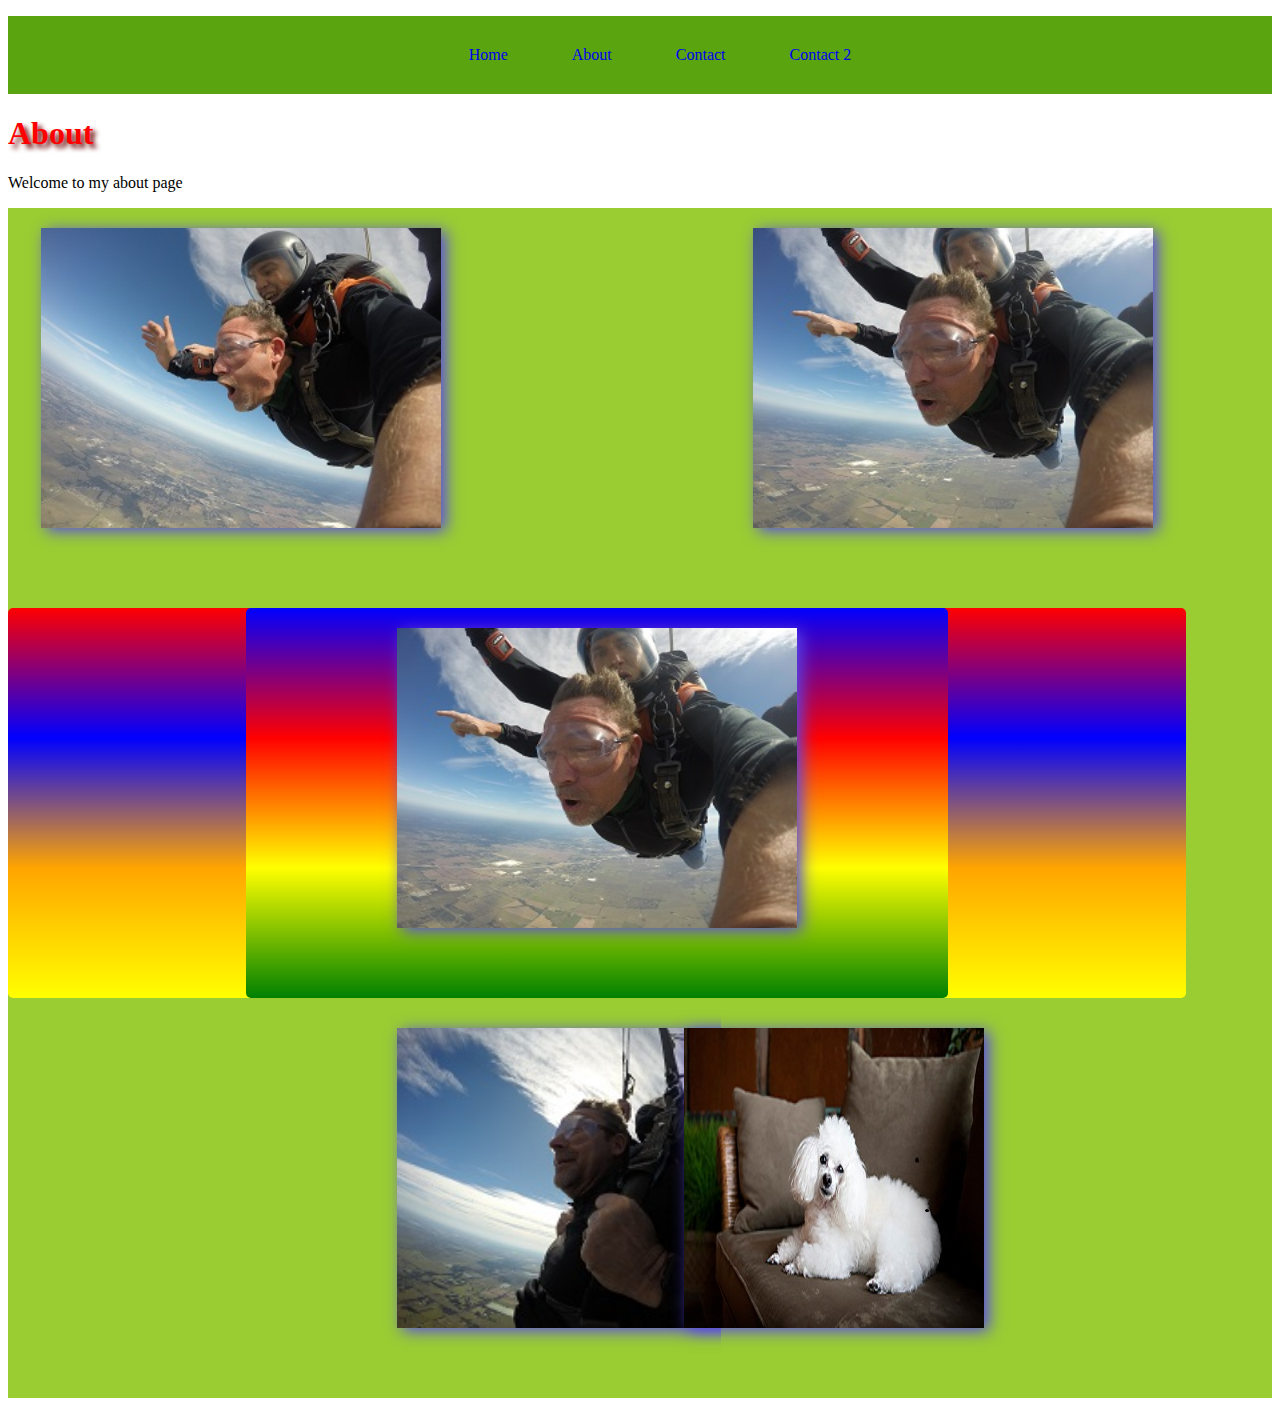
<file: about.html>
<!DOCTYPE html>
<html lang="en">
<head>
    <meta charset="UTF-8">
    <meta name="viewport" content="width=device-width, initial-scale=1.0">
    <meta http-equiv="X-UA-Compatible" content="ie=edge">
    <link rel="stylesheet" href="mystyle.css">
    <title>My About Page</title>
</head>
<body>
    
    <header>
            <Nav>
                <ul>
                   <a href="CPIndex.html"> <li>Home</li></a>
                    <a href="about.html"><li>About</li></a>
                   <a href="contact.html"> <li>Contact</li></a>
                   <a href="contact2.html"> <li>Contact 2</li></a>
                </ul>
            </Nav>
        </header>
        <h1>About</h1>
    <p>Welcome to my about page</p>
 
        <div class="wrapper">
                <div class="Box a"><img src="SK1.jpg" alt="SkyDiv1"height="300px"></div>
                <div class="Box b"><img src="SK2.jpg" alt="SK2"height="300px"></div>
                <div class="Box c"><img height="300px"></div>
                <div class="Box d"><img src="sk5.jpg" alt="SK5"height="300px"></div>
                <div class="Box e"><img src="Poodle.jpg" alt="pdl"height="300px"></div>
                <div class="Box f"><img src="SK2.jpg" alt="SD^"height="300px"></div>
              </div>
                  
                </div>
              </div>
</body>
</html>
</file>
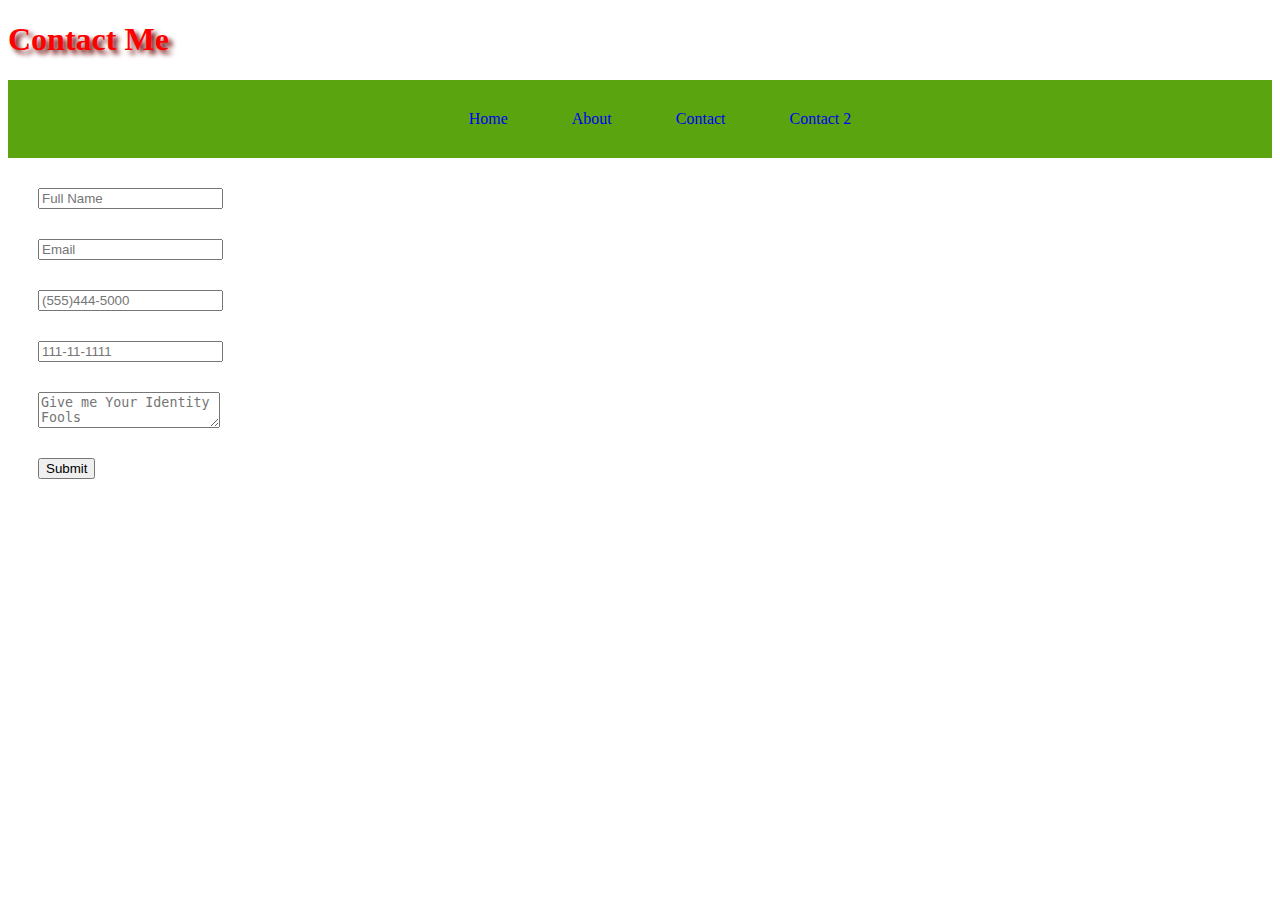
<file: contact.html>
<!DOCTYPE html>
<html lang="en">
<head>
    <meta charset="UTF-8">
    <meta name="viewport" content="width=device-width, initial-scale=1.0">
    <meta http-equiv="X-UA-Compatible" content="ie=edge">
    <link rel="stylesheet" href="mystyle.css">
    <title>Contact Page</title>
</head>
<body>
    <h1>Contact Me</h1>
 
    <header>
            <Nav>
                <ul>
                   <a href="CPIndex.html"> <li>Home</li></a>
                    <a href="about.html"><li>About</li></a>
                   <a href="contact.html"> <li>Contact</li></a>
                   <a href="contact2.html"> <li>Contact 2</li></a>
                </ul>
            </Nav>
        </header>
        <form >
          
                <input type="text" name="name" placeholder="Full Name" required>
                <input type="email" name="email" placeholder="Email" required>
                <input type="tel" name="phone-num" placeholder="(555)444-5000" 
                pattern="[\(]\d{3}[\)]\d{3}[\-]\d{4}" required>
                <input type="SSN" name = "Social Num" placeholder = "111-11-1111"
                pattern ="\d{3}[\-]\d{2}[\-]\d{4}" required>
                <textarea name = "message" placeholder = "Give me Your Identity Fools " ></textarea>
                <button type = "submit"> Submit </button>
          
            </form>
       
        <p></p>
</body>
</html>
</file>
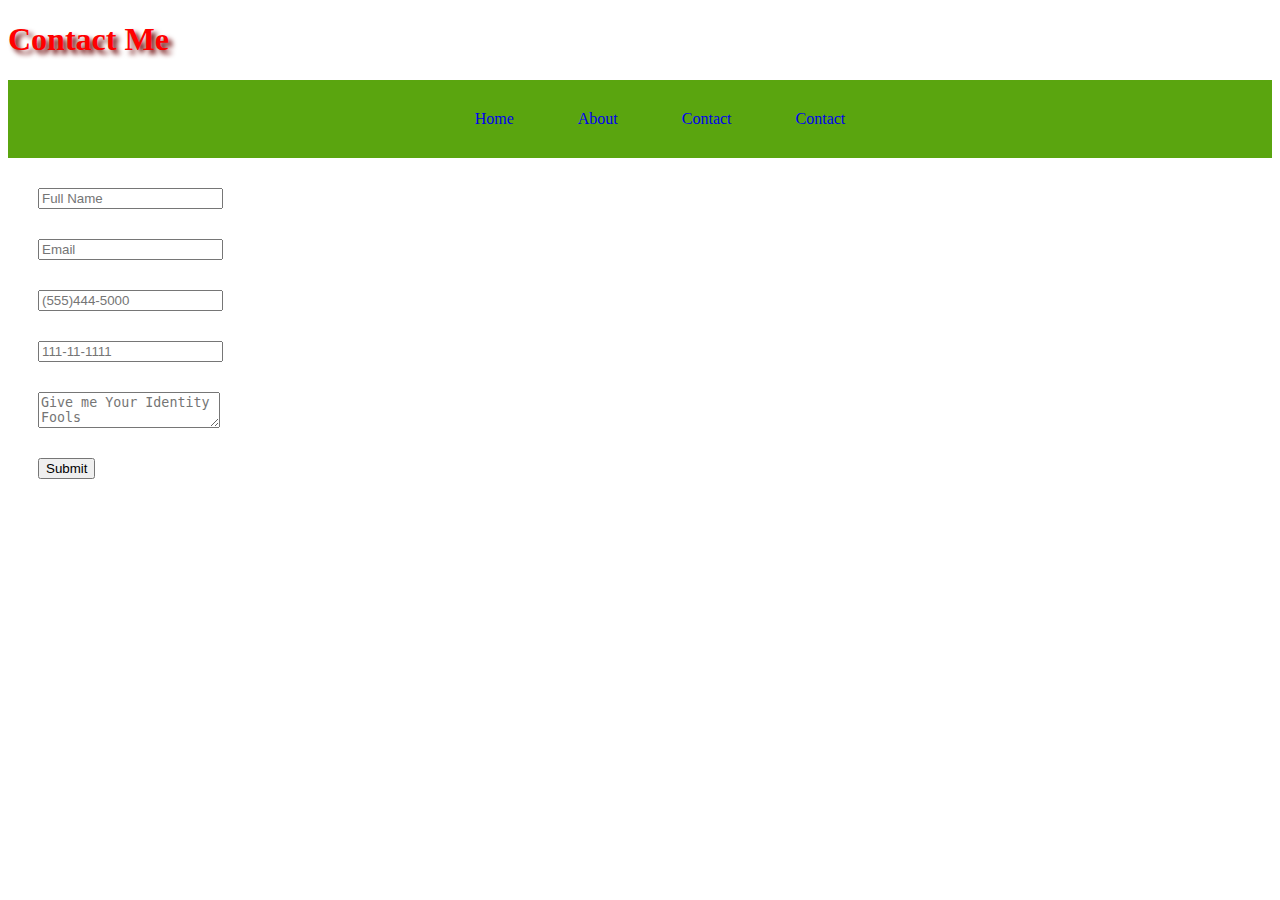
<file: myContact2.html>
<!DOCTYPE html>
<html lang="en">
<head>
    <meta charset="UTF-8">
    <meta name="viewport" content="width=device-width, initial-scale=1.0">
    <meta http-equiv="X-UA-Compatible" content="ie=edge">
    <link rel="stylesheet" href="mystyle.css">
    <title>Contact Page</title>
</head>
<body>
    <h1>Contact Me</h1>
 
    <header>
            <Nav>
                <ul>
                   <a href="CPIndex.html"> <li>Home</li></a>
                    <a href="about.html"><li>About</li></a>
                   <a href="contact.html"> <li>Contact</li></a>
                   <a href="contact2.html"> <li>Contact</li></a>
                </ul>
            </Nav>
        </header>
        <form >
            <div class = "flex1" >
                <input type="text" name="name" placeholder="Full Name" required>
                <input type="email" name="email" placeholder="Email" required>
                <input type="tel" name="phone-num" placeholder="(555)444-5000" 
                pattern="[\(]\d{3}[\)]\d{3}[\-]\d{4}" required>
                <input type="SSN" name = "Social Num" placeholder = "111-11-1111"
                pattern ="\d{3}[\-]\d{2}[\-]\d{4}" required>
                <textarea name = "message" placeholder = "Give me Your Identity Fools " ></textarea>
                <button type = "submit"> Submit </button>
            </div>
            </form>
       
        <p></p>
</body>
</html>
</file>
<file: mystyle.css>
h1 {
    color: red;
    text-shadow: 4px 4px 5px rgb(110, 10, 10);
    }

.title {
        color: rgba(255, 166, 0, 0.795);
        text-align: center;
           }
   
#italic { color: blue;}  

nav {
    background-color: rgb(90, 165, 15);
    text-align: center;

}
a{
    text-decoration-line: none;
}
nav ul {
    list-style: none;
}
nav li {
    display: inline-block;
    padding: 30px;
}
.nav-wrapper {
    background-color: blue;
}

.container {
    border: 20px dashed green ;
    margin:50px 5px;
    padding: 30px 0px 5px 30px ;
}

.box {   
    height: 100px;
    width: 100px;
    background-color: blue;
    margin: 10px ;    
}

@keyframes fadeMe {
0% {
    opacity: 1;}
50% {
        opacity: .5;
    }
      
100% {
    opacity: 0;
}
}

#box1 {
    animation-name: fadeMe;
    animation-duration: 4s;
    animation-iteration-count: infinite;
    animation-timing-function: linear;
}

@keyframes rotation {
    0% {transform: rotate(90deg);}
    50% {transform: rotate(180deg);}
    100% {transform: rotate(360deg);}
}
#box2 {
    animation-name: rotation;
    animation-duration: 1s;
    animation-iteration-count: infinite;
    animation-timing-function: ease-in-out;
    border-radius: 10%;
    background-image: radial-gradient(circle,purple, orange,
     yellow, teal, rgb(180, 10, 10), pink, purple);
}

@keyframes getBigger {
    0% {transform: scale(1);}
    50% {transform: scale(2);}
    100% {transform: scale(.5);}
}
#box3 {
    animation: getBigger infinite 3s ease-in;
    border-radius: 50%;
    background: orange;
 }
 @keyframes changeColors {
     0% {background-color: rgb(18, 236, 73);}
     20% {background-color: blue;}
     40% {background-color: orange;}
     60% {background-color: purple;}
     80% {background-color: yellow;}
     1000% {background-color:green;}
 }
#box4 {
    animation: changeColors infinite 3s ease-in;
    }
@keyframes moveBox {
    0% {left:0px; top: 0px;}
    25% {left:100px; top: 0px;}
    50% {left:100px; top:200px;}
    75% {left:0px; top: 200px;}
    100% {left:0px; top: 0px;}
}
#box5 {
    position: relative;
    animation: moveBox infinite 3s;
    background: red;
}


#box6 {
   
    background-image: url(120MPH1.JPG);
    background-position: center;
    top: 10px;
    left: 20px;
   
}


#box7 {
    background-image: url(poodle.png);
    position: center;;
}

.circle-Img {
    border-radius: 50%;

}

img {
    box-shadow: 5px 3px  15px rgb(87, 70, 235);
    margin-bottom: 50px;
}
.flex {
    margin: 30px;
    border: 3px solid black;
    display: flex;
    flex-wrap:wrap;
    justify-content: space-around;   

}

.contactBox {
    display: flex;
    justify-content: center;
}
.row{
    margin: 30px;
    }
.input-field {
    margin: 20px;
}





form input, textarea, button {
    display: block;
    margin: 30px;
}
.wrapper {
    display: grid;
grid-gap: 10px;
    grid-template-columns: repeat(5, [col] 18% ) ;
    grid-template-rows: repeat(3, [row] auto  );
    background-color:yellowgreen;
    color:chartreuse;
}

.Box {
    background-color: yellowgreen;
    color:chartreuse;
    border-radius: 5px;
    padding: 20px;
    font-size: 150%;
    z-index:10;

}

.a {
    grid-column: col / span  2;
    grid-row: row ;
    display: flex;
    justify-content: center;
}
.b {
    grid-column: col 4 / span  2 ;
    grid-row: row ;
    display: flex;
    justify-content: center;
}
.c {
    grid-column: col / span 5;
    grid-row: row 2 ;
    display: flex;
    justify-content: center;
    background-image: linear-gradient(red,blue,orange,yellow);
}
.d {
    grid-column: col 1 / span  5 ;
    grid-row: row 3 ;
    display: flex;
    justify-content: center;
}

.e {
    grid-column: col 4/ span  1;
    grid-row: row 3;
    display: flex;
    justify-content: center;
}

.f {
    grid-column: col 2 / span 3;
    grid-row: row 2  ;
    background-color: rgba(49,121,207, 0.5);
    z-index: 20;
    display: flex;
    justify-content: center;
    background-image: linear-gradient(blue,red, yellow,green);
}
</file>
